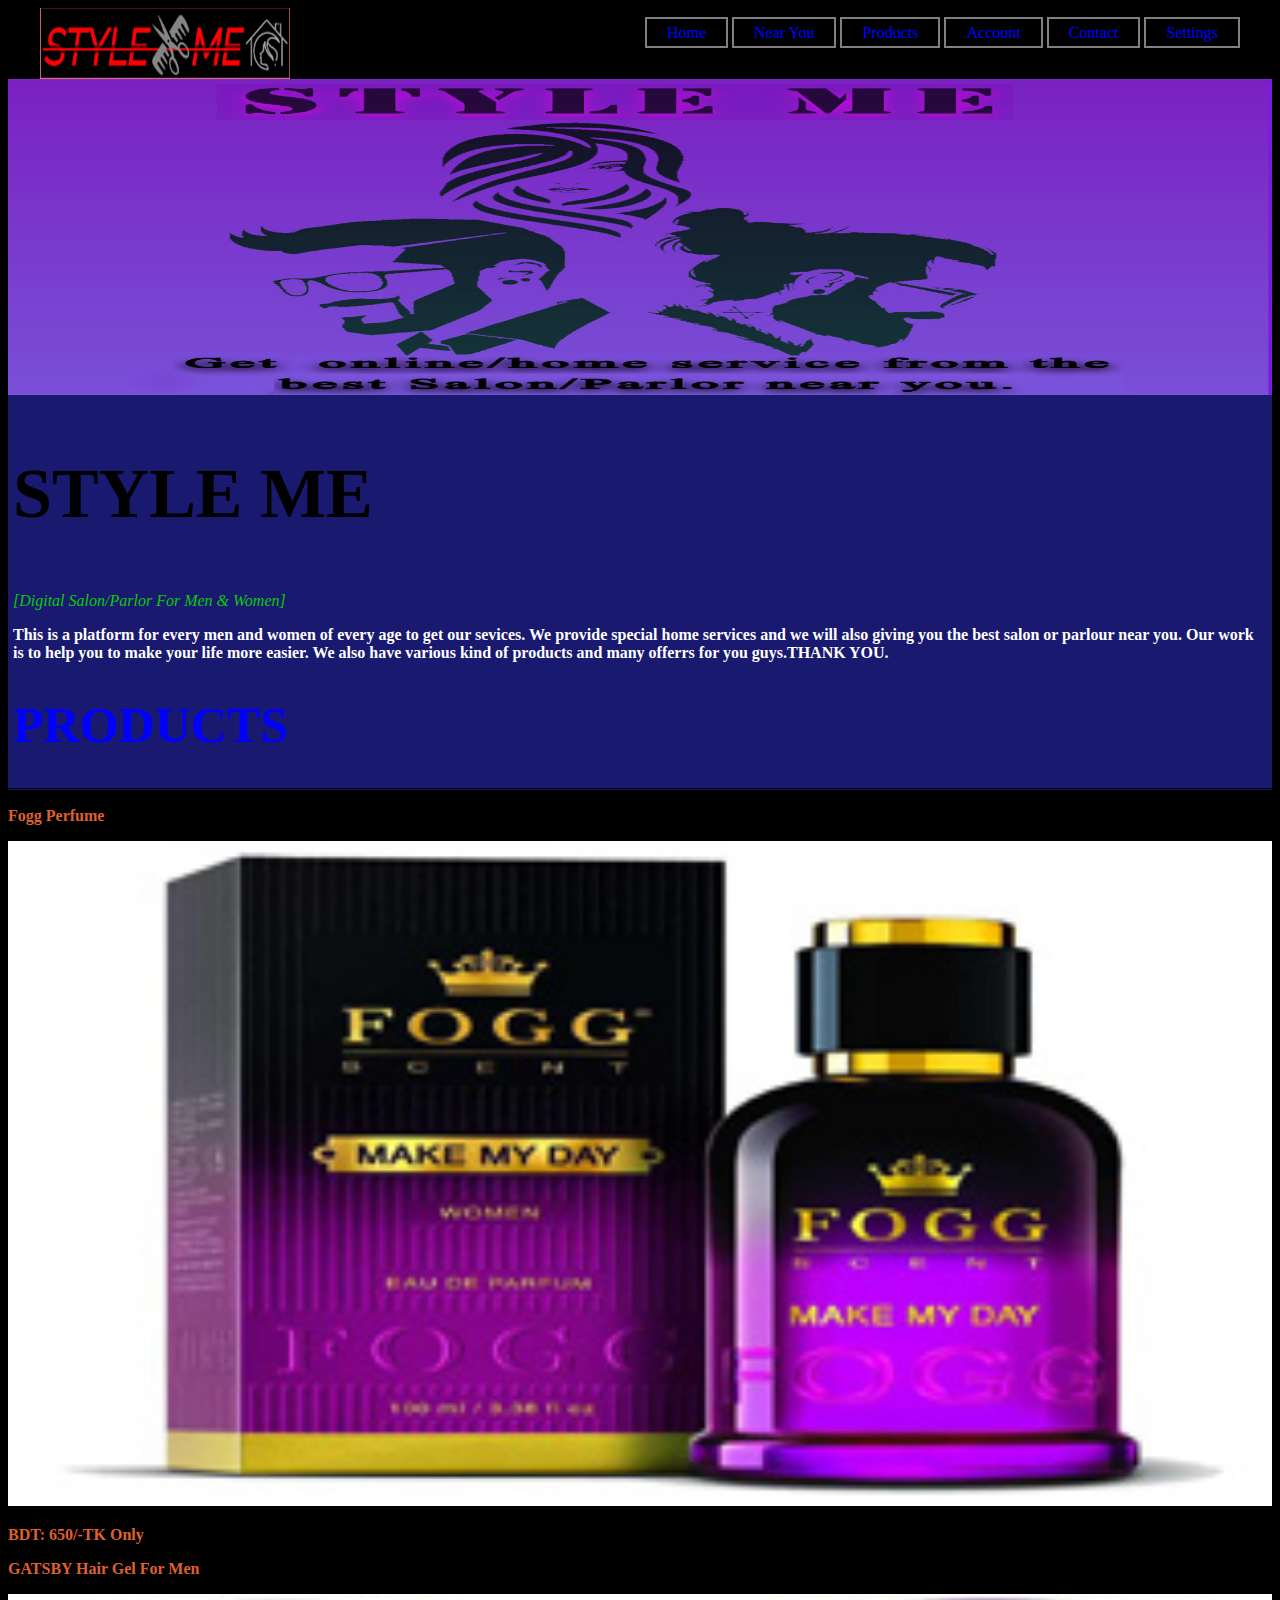
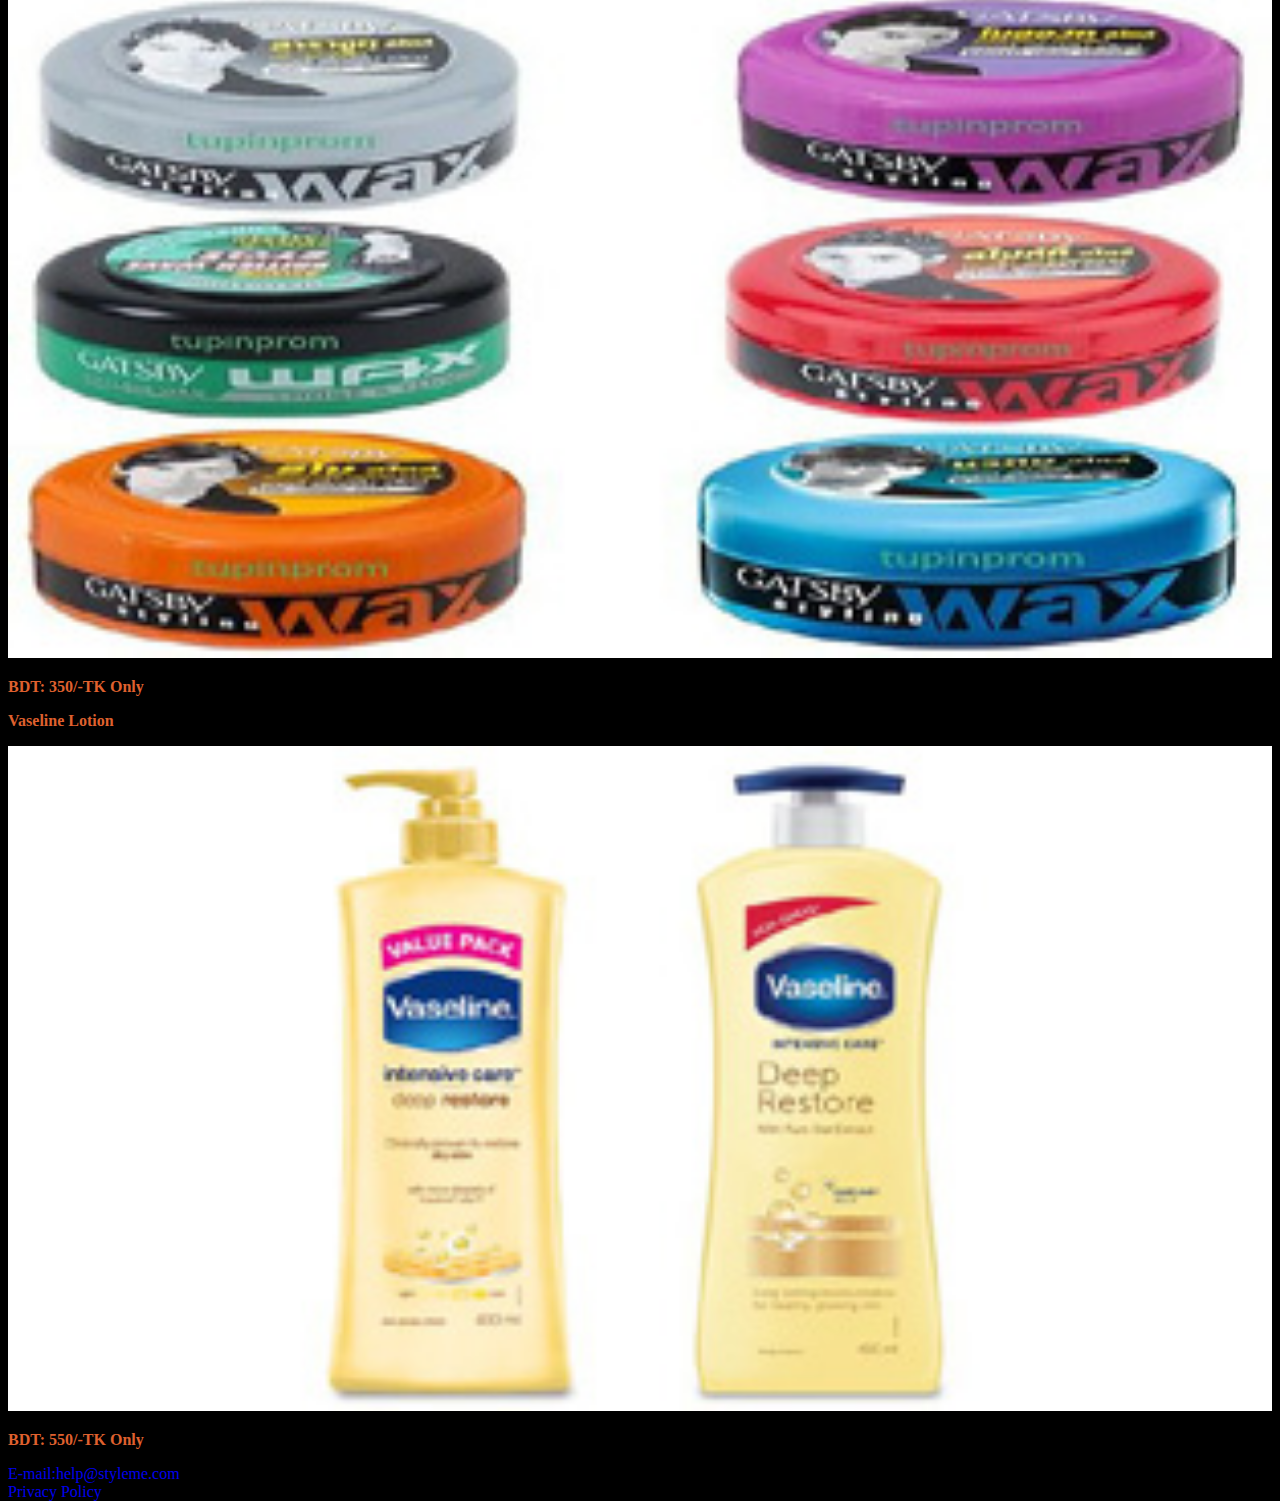
<file: index.html>
<!DOCTYPE html>
<html>
<meta charset="UTF-8">
<meta name="viewport" content="width=device-width, initial-scale=1">
<link rel="stylesheet" href="https://www.w3schools.com/w3css/3/w3.css">
<link rel="stylesheet" href="style.css">
<body bgcolor="black">
<!-- Navigation -->
<nav class="w3-bar w3-black">
  <div class="main">
  <div class="logo">
    <img src="logo01.jpg">
  </div>
  <ul>
    <li><a href="index.html">Home</a></li>
    <li><a href="index2.html">Near You</a></li>
  <li><a href="#products">Products</a></li>
  <li><a href="#account" >Account</a></li>
  <li><a href="#contact" >Contact</a></li>
  <li><a href="#settings">Settings</a></li>
</ul>
</div>
</nav>

<!-- Slide Show -->
<section>
  <img class="mySlides" src="001.jpg"
  style="width:100%">
  <img class="mySlides" src="002.jpg"
  style="width:100%">
  <img class="mySlides" src="003.jpg"
  style="width:100%">
</section>

<!-- Description -->
<section class="w3-container w3-center w3-content" id="description-section">
  <h2 class="w3-wide">STYLE ME</h2>
  <p class="w3-opacity"><i>[Digital Salon/Parlor For Men & Women]</i></p>
  <p class="w3-justify"><b>This is a platform for every men and women of every age to get our sevices. We provide special home services and we will also giving you the best salon or parlour near you. Our work is to  help you to make your life more easier. We also have various kind of products and many offerrs for you guys.THANK YOU.</b></p>
  <h1 class="tittle">PRODUCTS</h1>
</section>

<!-- Products -->
<section class="w3-row-padding w3-center w3-light-grey">
  <article class="w3-third">
    <p><b>Fogg Perfume</b></p>
    <img src="01.jpg" alt="Random Name" style="width:100%">
    <p><b>BDT: 650/-TK Only</b></p>
  </article>
  <article class="w3-third">
    <p><b>GATSBY Hair Gel For Men</b></p>
    <img src="02.jpg" alt="Random Name" style="width:100%">
    <p><b>BDT: 350/-TK Only</b></p>
  </article>
  <article class="w3-third">
    <p><b>Vaseline Lotion</b></p>
    <img src="03.jpg" alt="Random Name" style="width:100%">
    <p><b>BDT: 550/-TK Only</b></p>
  
  </article>
</section>
<div class="boxed"><a style="text-decoration:none" href="mailto:help@styleme.com">E-mail:help@styleme.com</a><br><a style="text-decoration:none" target="_blank" href="/privacy.pdf">Privacy Policy</a></div>

<script>
// Automatic Slideshow - change image every 3 seconds
var myIndex = 0;
carousel();

function carousel() {
  var i;
  var x = document.getElementsByClassName("mySlides");
  for (i = 0; i < x.length; i++) {
    x[i].style.display = "none";
  }
  myIndex++;
  if (myIndex > x.length) {myIndex = 1}
  x[myIndex-1].style.display = "block";
  setTimeout(carousel, 3000);
}
</script>
</body>
</html>
</file>
<file: style.css>
ul{
    float: right;
    list-style-type: none;
    mar
}
ul li{
    display: inline-block;

}
ul li a{
    text-decoration: none;
    color: blue;
    padding: 5px 20px;
    border: 2px solid grey;
}

ul li a:hover{
    background-color: grey;
}
.logo img {
    float: left;
    width: 250px;
    height: auto;
}
.main{
    max-width: 1200px;
    margin: auto;
}
h2{
    color: rgb(0, 0, 0);
    font-size: 70px;
    font: ;
}
.w3-opacity{
    color: rgb(11, 202, 11);
}
.w3-justify{
    color: white;
    margin: auto;
}
.tittle{
    color:blue;
    font-size: 50px;
}
.w3-third{
    color: rgb(223, 96, 46);
    background-color:black;
    margin: auto;
}
h1{
    color: rgb(0, 0, 0);
}
.boxed{
    float: left;
    color: blue;
    margin: auto;
}

#description-section{
    background-color: midnightblue;
    border-block-end-style: double;
    padding: 1px 5px;
    margin: auto;
}
</file>
